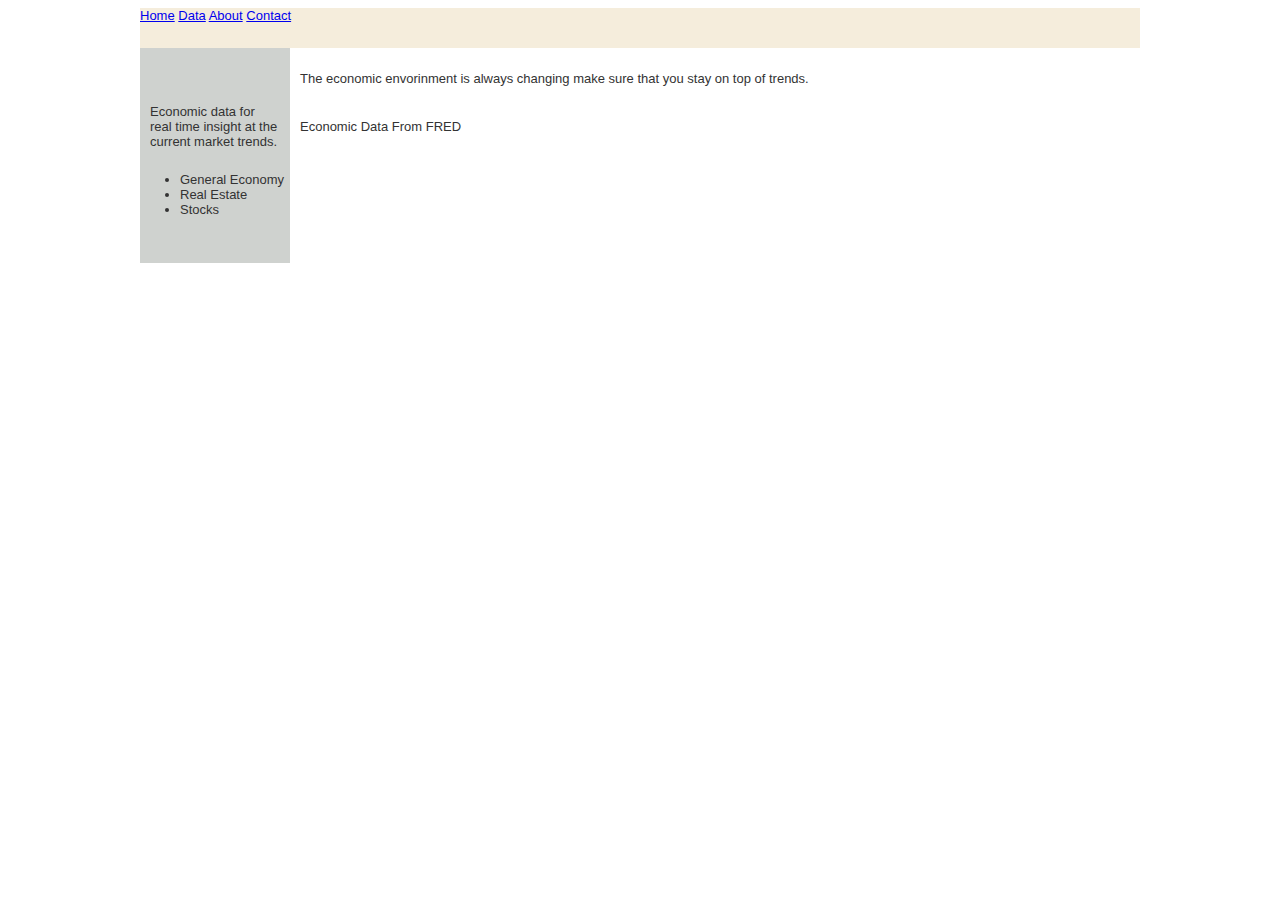
<file: index.html>
<!DOCTYPE html>
<html>

<head>
    <title>CSS Layout</title>

    <link rel="stylesheet" type="text/css" href="styles.css" />
</head>

<body>
    <div id="wrapper">
        <div id="navigation">
            <div>
                <a href="index.html">Home</a>
                <a href="data.html">Data</a>
                <a href="about.html">About</a>
                <a href="contact.html">Contact</a>
            </div>
        </div>
        <div id="leftcolumn">
            <p>
            <p>Economic data for real time insight at the current market trends.</p>

            <ul>
                <li>General Economy</li>
                <li>Real Estate</li>
                <li>Stocks</li>
            </ul>
            </p>
        </div>
        <div id="content">
            <p>The economic envorinment is always changing make sure that you stay on top of trends.</p>


            <p>Economic Data From FRED</p>
            <p><iframe src="https://fred.stlouisfed.org/graph/graph-landing.php?g=QWs2&width=670&height=475"
                    scrolling="no" frameborder="0" style="overflow:hidden; width:670px; height:525px;"
                    allowTransparency="true" loading="lazy"></iframe>
            </p>
        </div>
    </div>
</body>

</html>
</file>
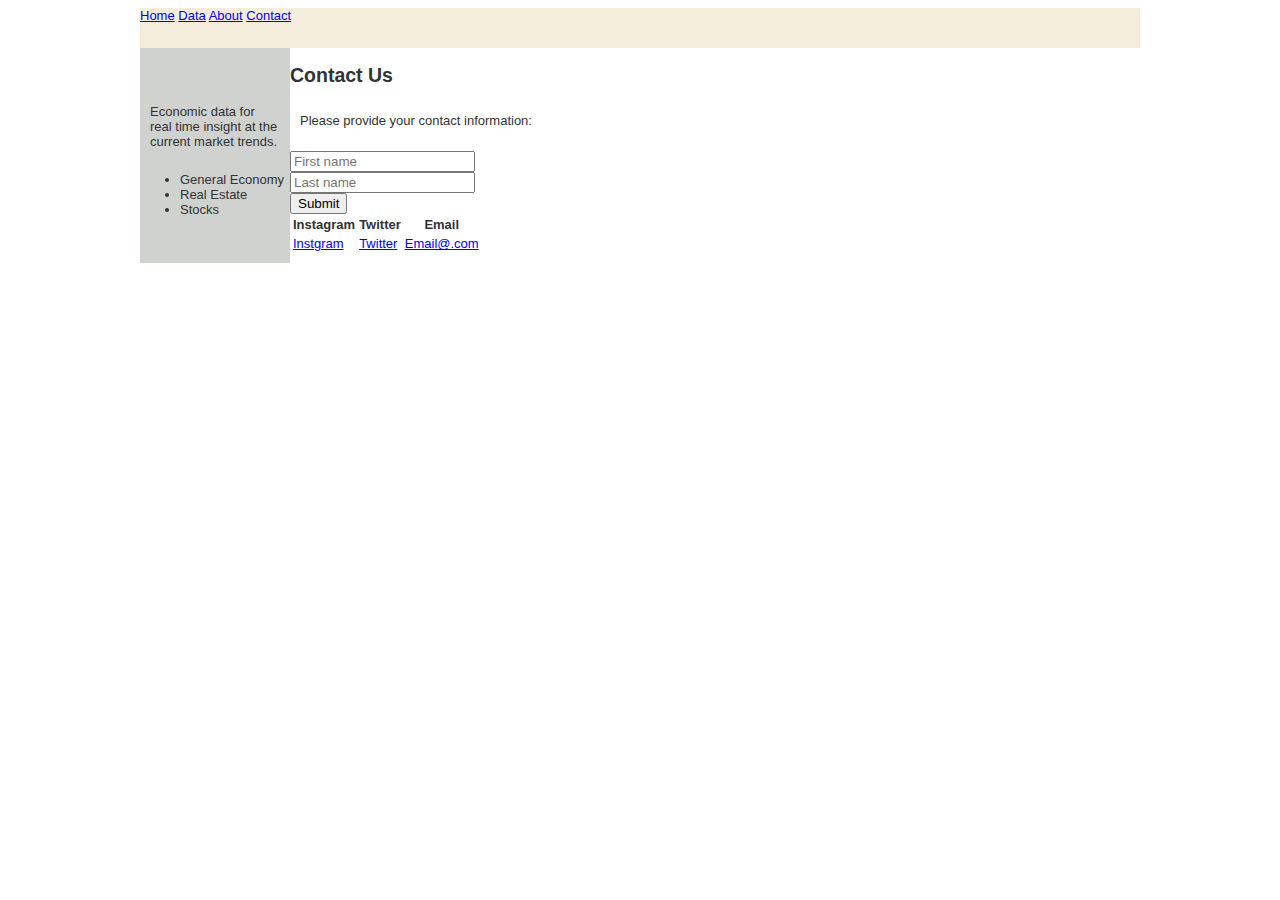
<file: contact.html>
<!DOCTYPE html>
<html>

<head>
    <title>CSS Layout</title>

    <link rel="stylesheet" type="text/css" href="styles.css" />
</head>

<body>
    <div id="wrapper">
        <div id="navigation">
            <div>
                <a href="index.html">Home</a>
                <a href="data.html">Data</a>
                <a href="about.html">About</a>
                <a href="contact.html">Contact</a>
            </div>
        </div>
        <div id="leftcolumn">
            <p>
            <p>Economic data for real time insight at the current market trends.</p>

            <ul>
                <li>General Economy</li>
                <li>Real Estate</li>
                <li>Stocks</li>
            </ul>
            </p>
        </div>
        <div id="content">
            <h2>Contact Us</h2>
            <P>Please provide your contact information:</P>
            <form action=" ">
                <input type="text" name="firstname" placeholder="First name"> <br>
                <input type="text" name="lastname" placeholder="Last name"> <br>
                <input type="submit" value="Submit">
            </form>

            <table class=>
                <thead>
                    <tr>
                        <th>Instagram</th>
                        <th>Twitter</th>
                        <th>Email</th>
                    </tr>
                </thead>
                <tbody>
                    <tr>
                        <td><a href="#">Instgram</a></td>
                        <td><a href="#">Twitter</a></td>
                        <td><a href="#">Email@.com</a></td>
                    </tr>
                </tbody>
            </table>
        </div>
    </div>
</body>

</html>
</file>
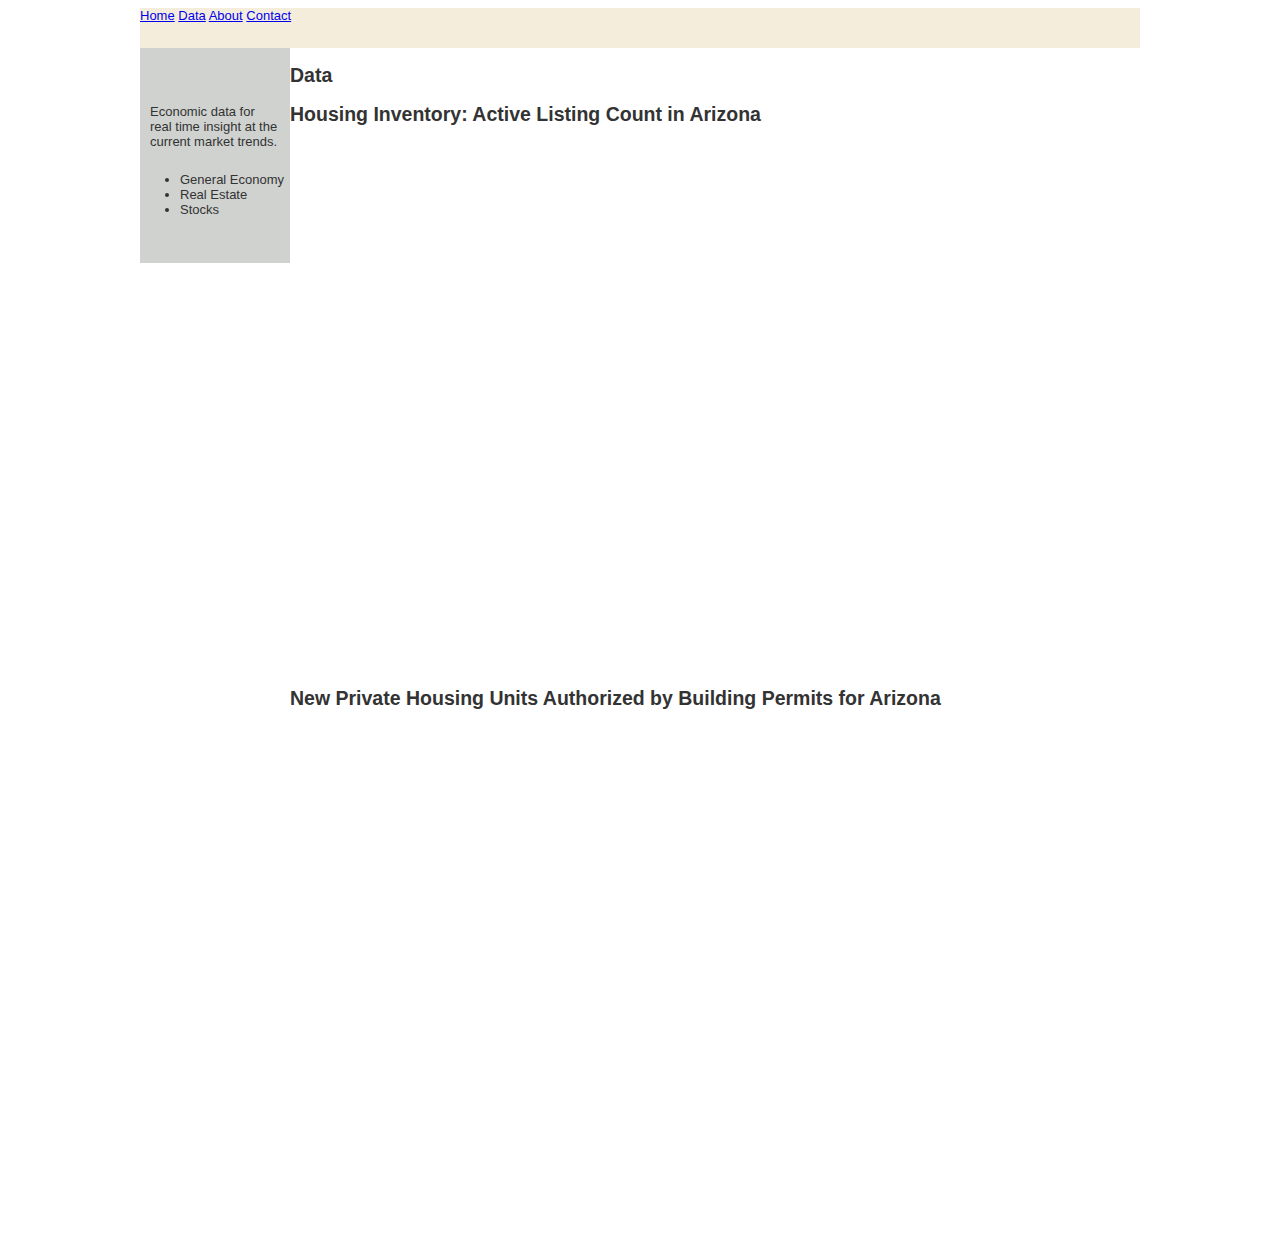
<file: data.html>
<!DOCTYPE html>
<html>

<head>
    <title>CSS Layout</title>

    <link rel="stylesheet" type="text/css" href="styles.css" />
</head>

<body>
    <div id="wrapper">
        <div id="navigation">
            <div>
                <a href="index.html">Home</a>
                <a href="data.html">Data</a>
                <a href="about.html">About</a>
                <a href="contact.html">Contact</a>
            </div>
        </div>
        <div id="leftcolumn">
            <p>
            <p>Economic data for real time insight at the current market trends.</p>

            <ul>
                <li>General Economy</li>
                <li>Real Estate</li>
                <li>Stocks</li>
            </ul>
            </p>
        </div>
        <div id="content">
            <h2>Data</h2>
            <H2> Housing Inventory: Active Listing Count in Arizona</H2>
            <iframe src="https://fred.stlouisfed.org/graph/graph-landing.php?g=QWtW&width=670&height=475" scrolling="no"
                frameborder="0" style="overflow:hidden; width:670px; height:525px;" allowTransparency="true"
                loading="lazy"></iframe>

            <H2>New Private Housing Units Authorized by Building Permits for Arizona</H2>
            <iframe src="https://fred.stlouisfed.org/graph/graph-landing.php?g=QWs2&width=670&height=475" scrolling="no"
                frameborder="0" style="overflow:hidden; width:670px; height:525px;" allowTransparency="true"
                loading="lazy"></iframe>

</body>

</html>
</file>
<file: styles.css>
body {
    font-family: Verdana, Arial, Helvetica, sans-serif;
    font-size: 13px;
    color: #333
}

.flex-container {
    display: -webkit-flex;
    display: flex;
    -webkit-flex-direction: column;
    flex-direction: column;
}

p {
    padding: 10px;
}

#wrapper {
    margin: 0 auto;
    width: 1000px;
}

#navigation {
    float: left;
    height: 40px;
    width: 1000px;
    background: #F5EDDC;
}

#content {
    float: left;
    background: #FFFFFF;
    width: 850px;
}

#leftcolumn {
    background: #CFD2CF;
    width: 150px;
    float: left;
}
</file>
